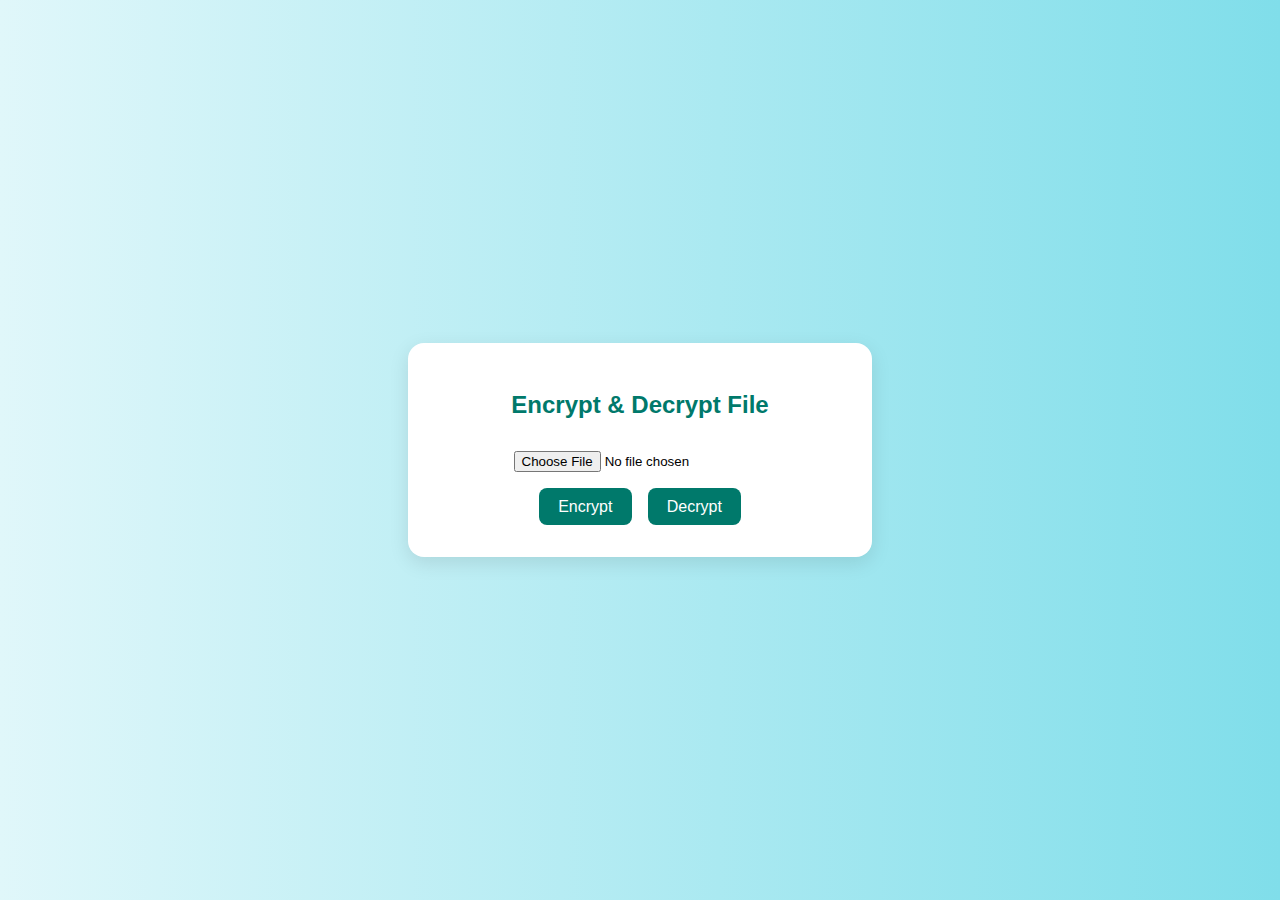
<file: app/templates/encrypt_decrypt_ui.html>
<!DOCTYPE html>
<html lang="en">
<head>
  <meta charset="UTF-8" />
  <meta name="viewport" content="width=device-width, initial-scale=1.0"/>
  <title>Encrypt & Decrypt File</title>
  <style>
    body {
      font-family: 'Segoe UI', Tahoma, Geneva, Verdana, sans-serif;
      background: linear-gradient(to right, #e0f7fa, #80deea);
      display: flex;
      align-items: center;
      justify-content: center;
      height: 100vh;
      margin: 0;
    }

    .container {
      background: white;
      padding: 2rem;
      border-radius: 1rem;
      box-shadow: 0 6px 20px rgba(0, 0, 0, 0.1);
      width: 90%;
      max-width: 400px;
      text-align: center;
    }

    h1 {
      font-size: 1.5rem;
      margin-bottom: 1rem;
      color: #00796b;
    }

    input[type="file"] {
      margin: 1rem 0;
    }

    .buttons {
      display: flex;
      justify-content: center;
      gap: 1rem;
      flex-wrap: wrap;
    }

    button {
      background-color: #00796b;
      color: white;
      border: none;
      padding: 0.6rem 1.2rem;
      font-size: 1rem;
      border-radius: 0.5rem;
      cursor: pointer;
      transition: background-color 0.3s ease;
    }

    button:hover {
      background-color: #004d40;
    }

    .message {
      margin-top: 1rem;
      font-size: 0.95rem;
      color: #388e3c;
      background-color: #e8f5e9;
      border: 1px solid #c8e6c9;
      padding: 0.75rem;
      border-radius: 0.5rem;
      display: none;
    }
  </style>
</head>
<body>
  <div class="container">
    <h1>Encrypt & Decrypt File</h1>
    <input type="file" id="fileInput" />
    <div class="buttons">
      <button onclick="encryptFile()">Encrypt</button>
      <button onclick="decryptFile()">Decrypt</button>
    </div>
    <div class="message" id="messageBox"></div>
  </div>

  <script>
    function showMessage(text) {
      const msgBox = document.getElementById("messageBox");
      msgBox.textContent = text;
      msgBox.style.display = "block";
      setTimeout(() => {
        msgBox.style.display = "none";
      }, 3000);
    }

    function encryptFile() {
      const fileInput = document.getElementById("fileInput");
      const file = fileInput.files[0];

      if (!file) {
        alert("Please choose a file to encrypt.");
        return;
      }

      const reader = new FileReader();
      reader.onload = function(event) {
        const content = event.target.result;
        const encryptedContent = btoa(content); // simple base64 encoding
        const blob = new Blob([encryptedContent], { type: "text/plain" });

        const link = document.createElement("a");
        link.href = URL.createObjectURL(blob);
        link.download = "encrypted_" + file.name;
        link.click();

        showMessage("File successfully encrypted!");
      };
      reader.readAsText(file);
    }

    function decryptFile() {
      const fileInput = document.getElementById("fileInput");
      const file = fileInput.files[0];

      if (!file) {
        alert("Please choose a file to decrypt.");
        return;
      }

      const reader = new FileReader();
      reader.onload = function(event) {
        try {
          const content = event.target.result;
          const decryptedContent = atob(content); // simple base64 decoding
          const blob = new Blob([decryptedContent], { type: "text/plain" });

          const link = document.createElement("a");
          link.href = URL.createObjectURL(blob);
          link.download = "decrypted_" + file.name;
          link.click();

          showMessage("File successfully decrypted!");
        } catch (error) {
          alert("Error: Could not decrypt file. Make sure it was encrypted using this tool.");
        }
      };
      reader.readAsText(file);
    }
  </script>
</body>
</html>
</file>
